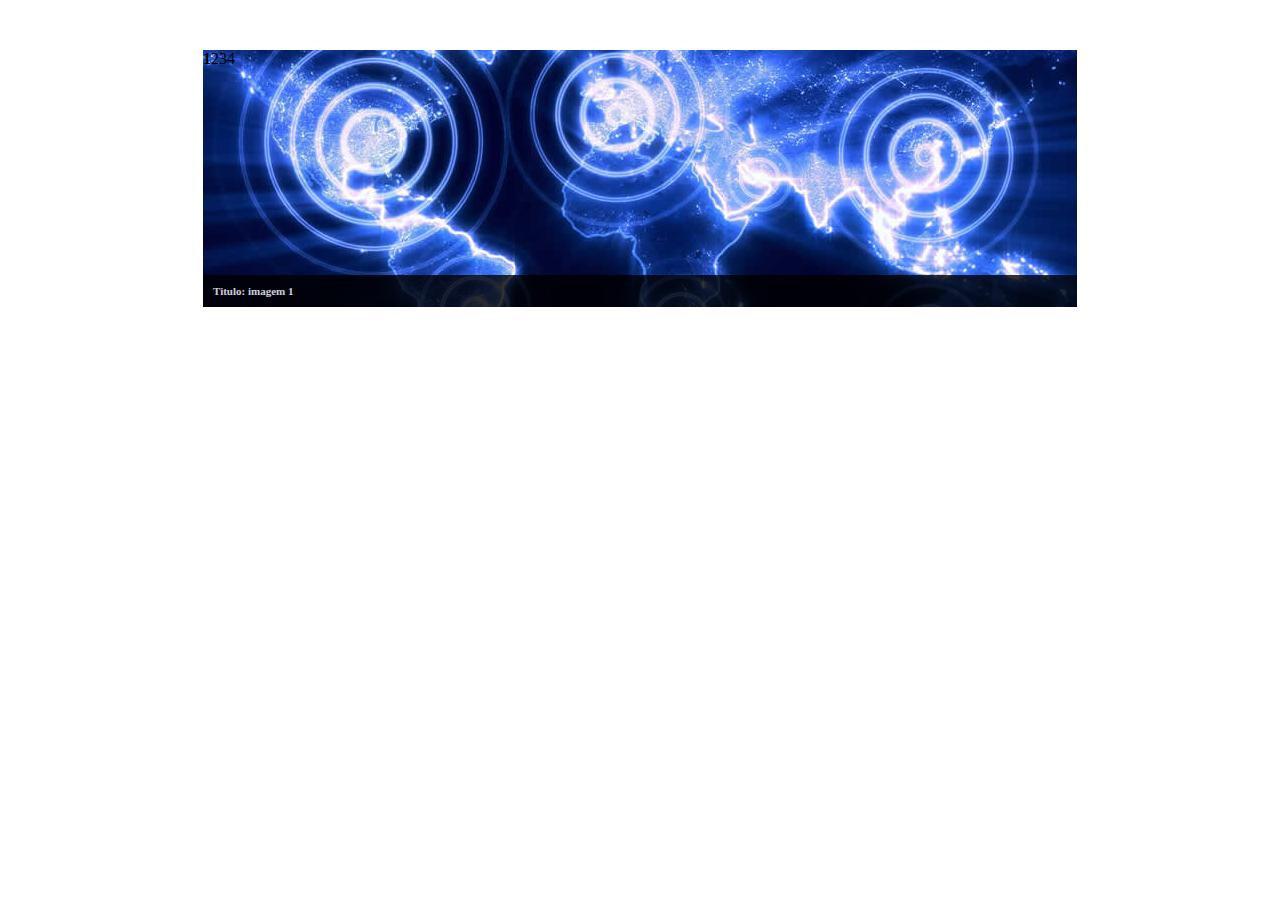
<file: nivo_Slider/index.html>
<!DOCTYPE html PUBLIC "-//W3C//DTD XHTML 1.0 Transitional//EN" "http://www.w3.org/TR/xhtml1/DTD/xhtml1-transitional.dtd">
<html xmlns="http://www.w3.org/1999/xhtml">
<head>
<meta http-equiv="Content-Type" content="text/html; charset=utf-8" />
<title>JQuery Nivo Slider!</title>

<script type="text/javascript" src="jquery-1.6.4.min.js"> </script>
<script type="text/javascript" src="jquery.nivo.slider.js"> </script>
<link rel="stylesheet" type="text/css" href="style.css" />
<link rel="stylesheet" type="text/css" href="nivo-slider.css" />

 <script type="text/javascript">
   $(document).ready(function(){
	 $('.nivo').nivoSlider({
			effect:'random',
			controlNav:true
		});
	
	});
 </script>
	
</head>

<body>
	<div id="caixa">
	 <div class="nivo">
      <img title="Titulo: imagem 1" src="img1.jpg" />
      <img title="Titulo: imagem 2" src="img2.jpg" />
      <img title="Titulo: imagem 3" src="img3.jpg" />
      <img title="Titulo: imagem 4" src="img4.jpg" />
     </div>	<!--fim da div nivo -->

	</div> 	<!--fim da div caixa -->

</body>
</html>
</file>
<file: nivo_Slider/style.css>
/*esta div serve para alinhar as imagens no centro da tela*/
#caixa
{
	width: 874px;
	margin: 50px auto;	
}

.nivo
{
	height: 257px;	/*corre��o para o Google Chrome*/
}
</file>
